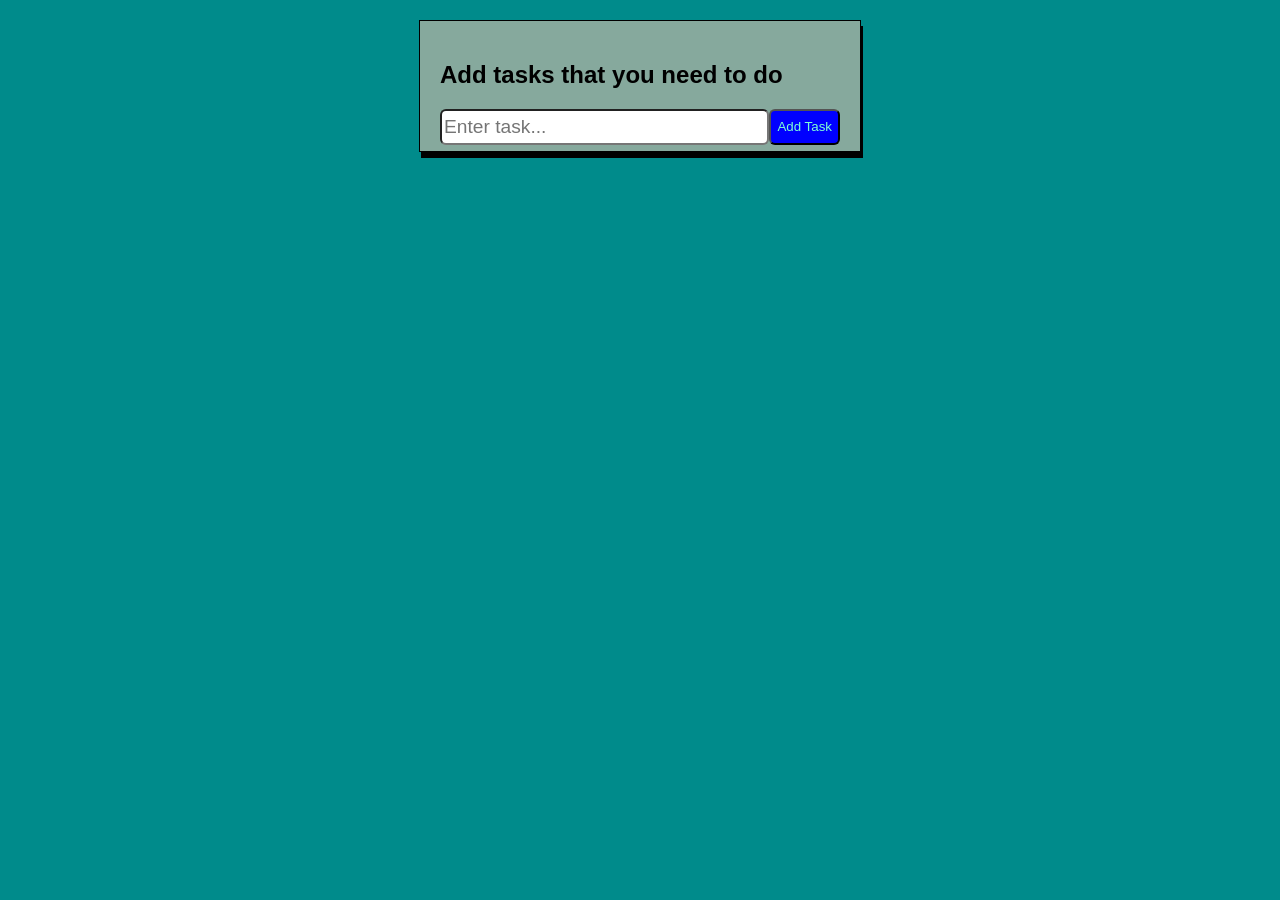
<file: index.html>
<!DOCTYPE html>
<html lang="en">
  <head>
    <meta charset="UTF-8" />
    <meta name="viewport" content="width=device-width, initial-scale=1.0" />
    <link rel="stylesheet" href="style.css" />
    <script src="script.js" defer></script>
    <title>Document</title>
  </head>
  <body>
    <header></header>
    <main>
      <div class="todo-container">
        <h2>Add tasks that you need to do</h2>
      <div class="inputdiv">
        <input
          type="text"
          class="task"
          id="taskInput"
          placeholder="Enter task..."
        />
        <button onclick="addTask()" class="taskList">Add Task</button>
      </div>
        <ul id="taskList"></ul>
      </div>

    </main>
  </body>
</html>
</file>
<file: style.css>
body {
  font-family: Arial, sans-serif;
  background-color: darkcyan;
}
.todo-container {
  max-width: 400px;
  height: 7vw;
  margin: 0 auto;
  margin-top: 20px;
  padding: 20px;
  border: 1px solid black;
  background-color: rgb(134, 169, 157);
  box-shadow: 2px 6px black;
}

.inputdiv {
  display: flex;
  justify-content: space-between;
}

#taskInput {
  flex: 1;
  outline: none;
  border-radius: 6px;
  height: 30px;
}
.todo-item {
  display: flex;
  align-items: center;
  margin-top: 2vw;
  margin-top: 4vw;
}
.todo-item input[type="checkbox"] {
  margin-right: 30px;
  height: 20px;
  width: 20px;
  accent-color: black;
}
.taskList {
  background-color: blue;
  color: aquamarine;
  border: 0 px rgb(140, 15, 15);
  outline: none;
  border-radius: 6px;
}

.delete-btn {
  margin-left: auto;
  cursor: pointer;
  font-size: 40px;
  margin-right: 60px;
  background-color: rgba(255, 0, 0, 0.4);
  width: 42px;
  height: 42px;
  border-radius: 5px;
  text-align: center;
}
label {
  font-family: Arial, sans-serif;
  font-size: 1.5vw;
  font-weight: 700;
  color: black;
}
input {
  font-size: 1.5vw;
}
</file>
